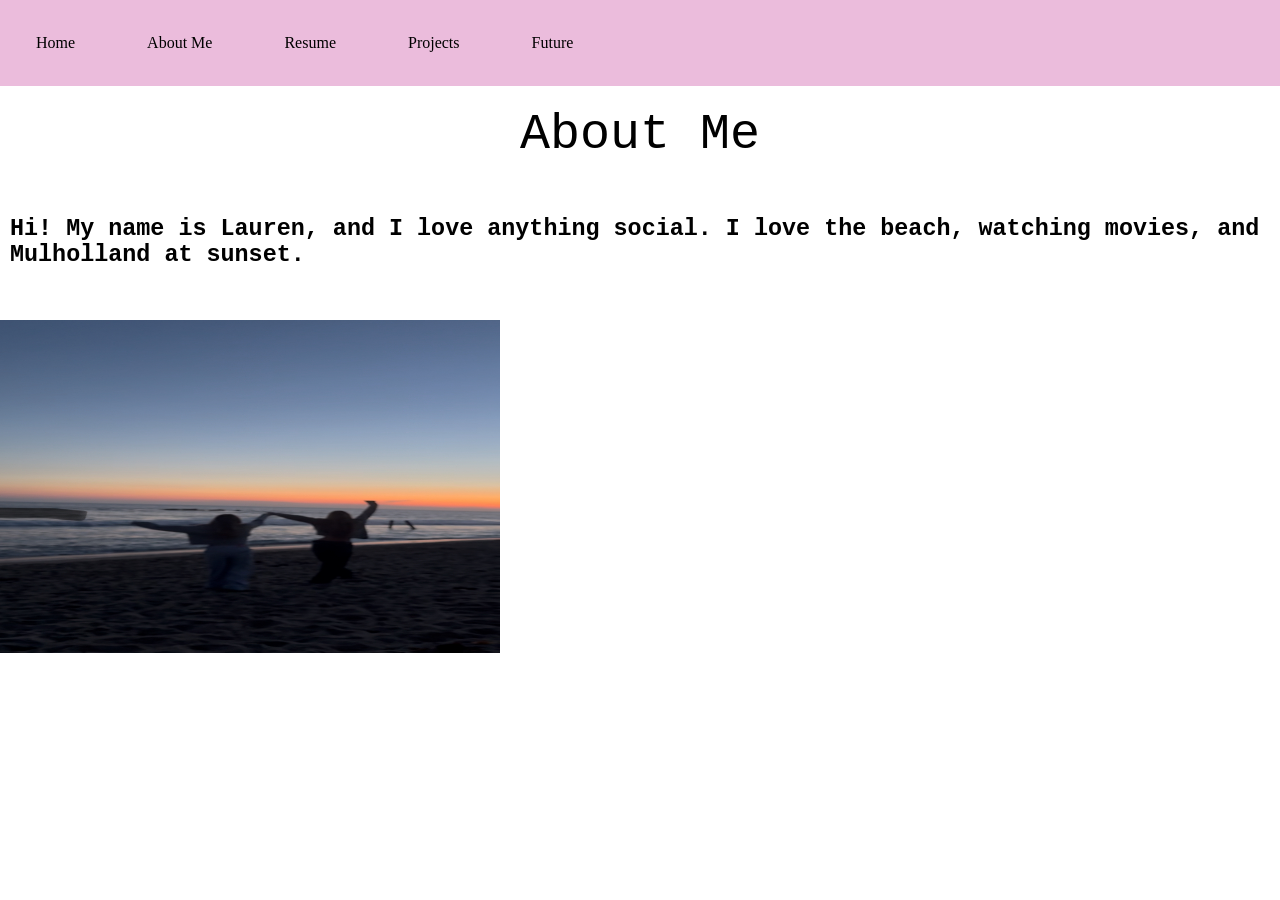
<file: aboutMe (1).html>
<!DOCTYPE html>
<html>
<head>
<link rel="stylesheet" href="style.css">
</head>
<body>

<ul>
  <li><a href="index.html">Home</a></li>
   <li><a href="aboutMe.html">About Me</a></li>
  <li><a href="resume.html">Resume</a></li>
  <li><a href="projects.html">Projects</a></li>
  <li><a href="future.html">Future</a></li>
</ul>

  <div class="center">
      <p class="p3">About Me</p>
  </div>

  <div class="container">
    <h3 class="p3">Hi! My name is Lauren, and I love anything social. I love the beach, watching movies, and Mulholland at sunset.  </h3>
  </div>
  <br> 


  
  <img src="IMG_3912.jpg" alt="Trulli" width="500" height="333">
   <p> </p>
</body>
</html>
</file>
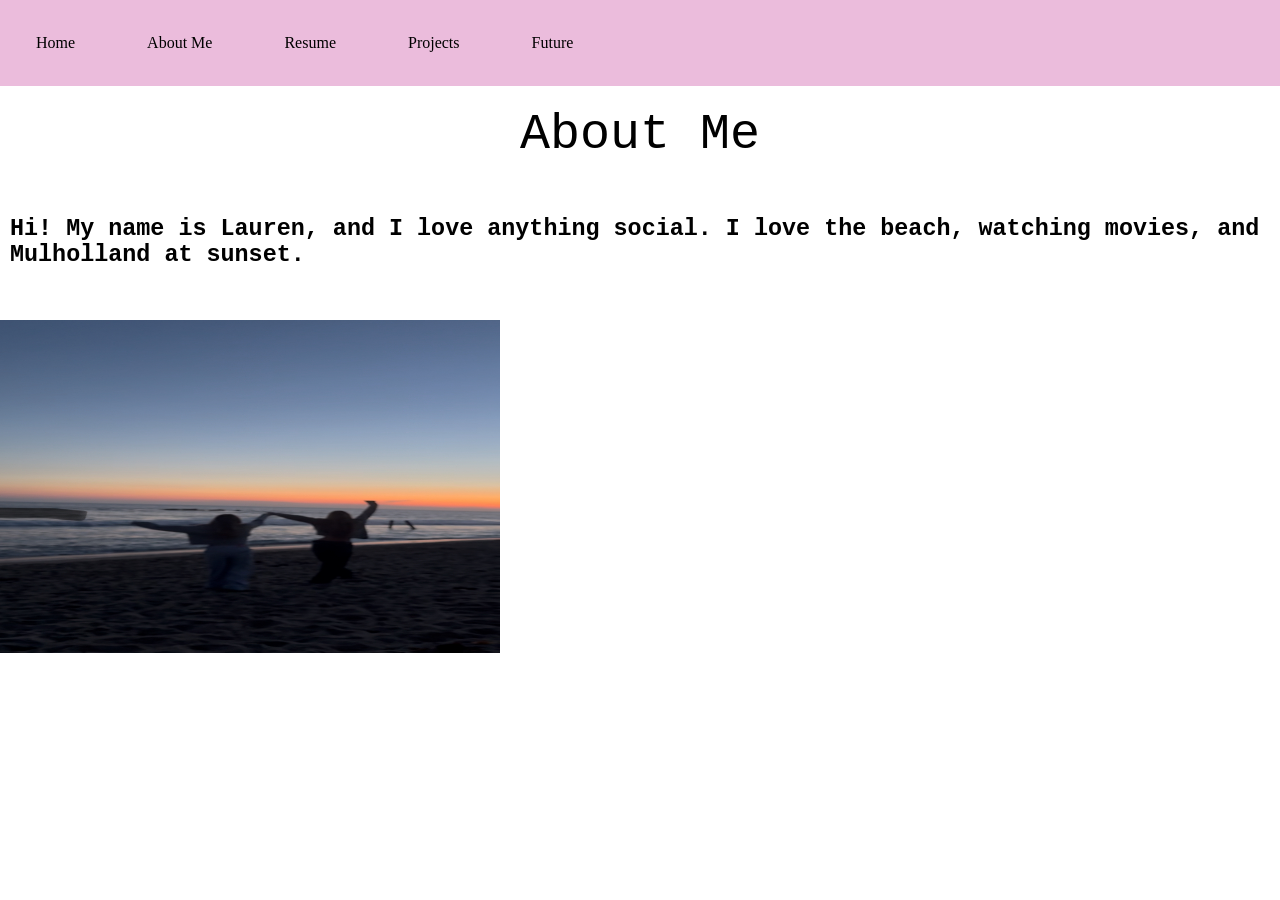
<file: aboutMe.html>
<!DOCTYPE html>
<html>
<head>
<link rel="stylesheet" href="style.css">
</head>
<body>

<ul>
  <li><a href="index.html">Home</a></li>
   <li><a href="aboutMe.html">About Me</a></li>
  <li><a href="resume.html">Resume</a></li>
  <li><a href="projects.html">Projects</a></li>
  <li><a href="future.html">Future</a></li>
</ul>

  <div class="center">
      <p class="p3">About Me</p>
  </div>

  <div class="container">
    <h3 class="p3">Hi! My name is Lauren, and I love anything social. I love the beach, watching movies, and Mulholland at sunset.  </h3>
  </div>
  <br> 


  
  <img src="IMG_3912.jpg" alt="Trulli" width="500" height="333">
   <p> </p>
</body>
</html>
</file>
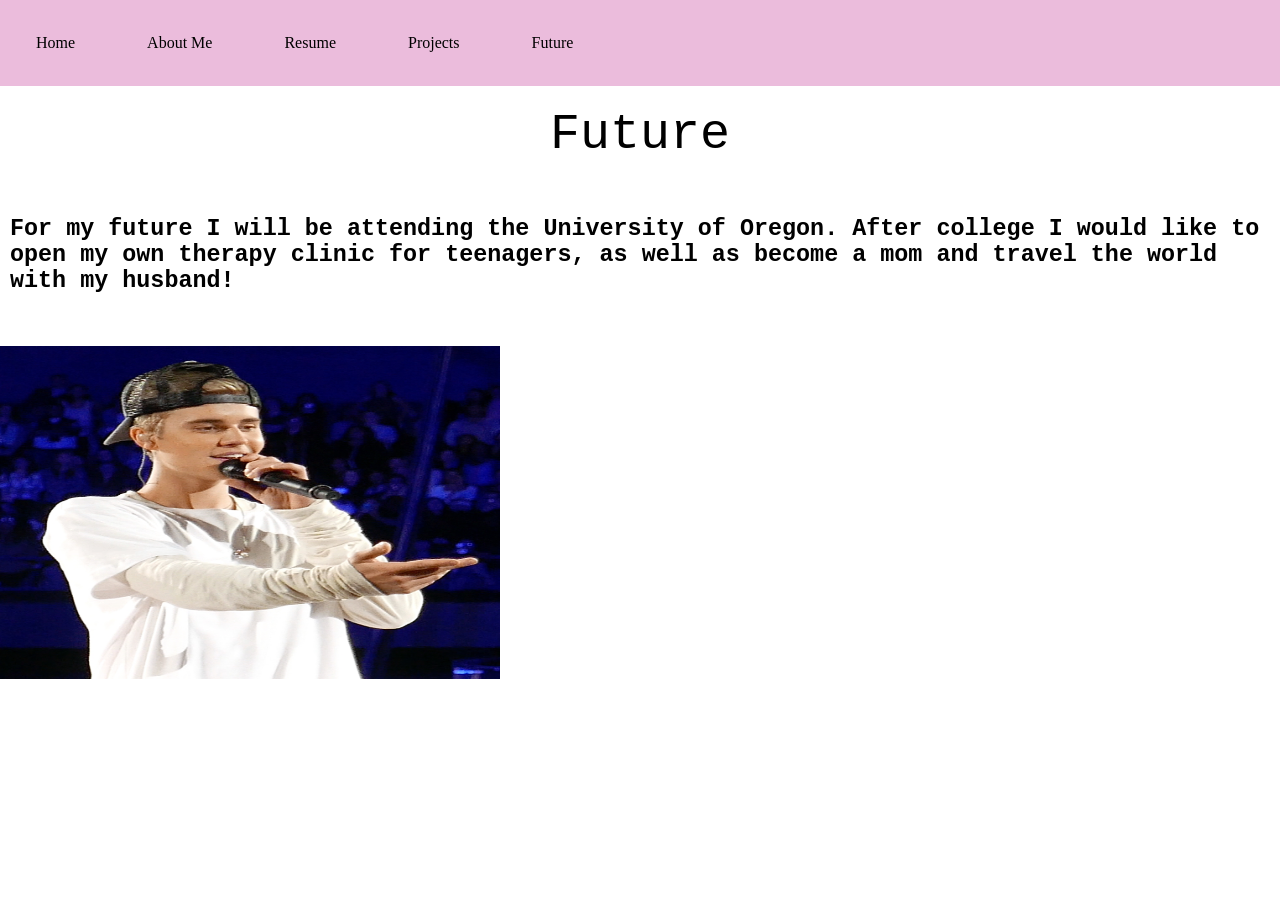
<file: future (2).html>
<!DOCTYPE html>
<html>
<head>
<link rel="stylesheet" href="style.css">
</head>
<body>

<ul>
  <li><a href="index.html">Home</a></li>
   <li><a href="aboutMe.html">About Me</a></li>
  <li><a href="resume.html">Resume</a></li>
  <li><a href="projects.html">Projects</a></li>
  <li><a href="future.html">Future</a></li>
</ul>

  <div class="center">
      <p class="p3">Future</p>
  </div>

  <div class="container">
    <h3 class="p3">For my future I will be attending the University of Oregon. After college I would like to open my own therapy clinic for teenagers, as well as become a mom and travel the world with my husband!</h3>
  </div>
   <br> 

  <img src="justincompsci.jpg" alt="Trulli" width="500" height="333">

</body>
</html>
</file>
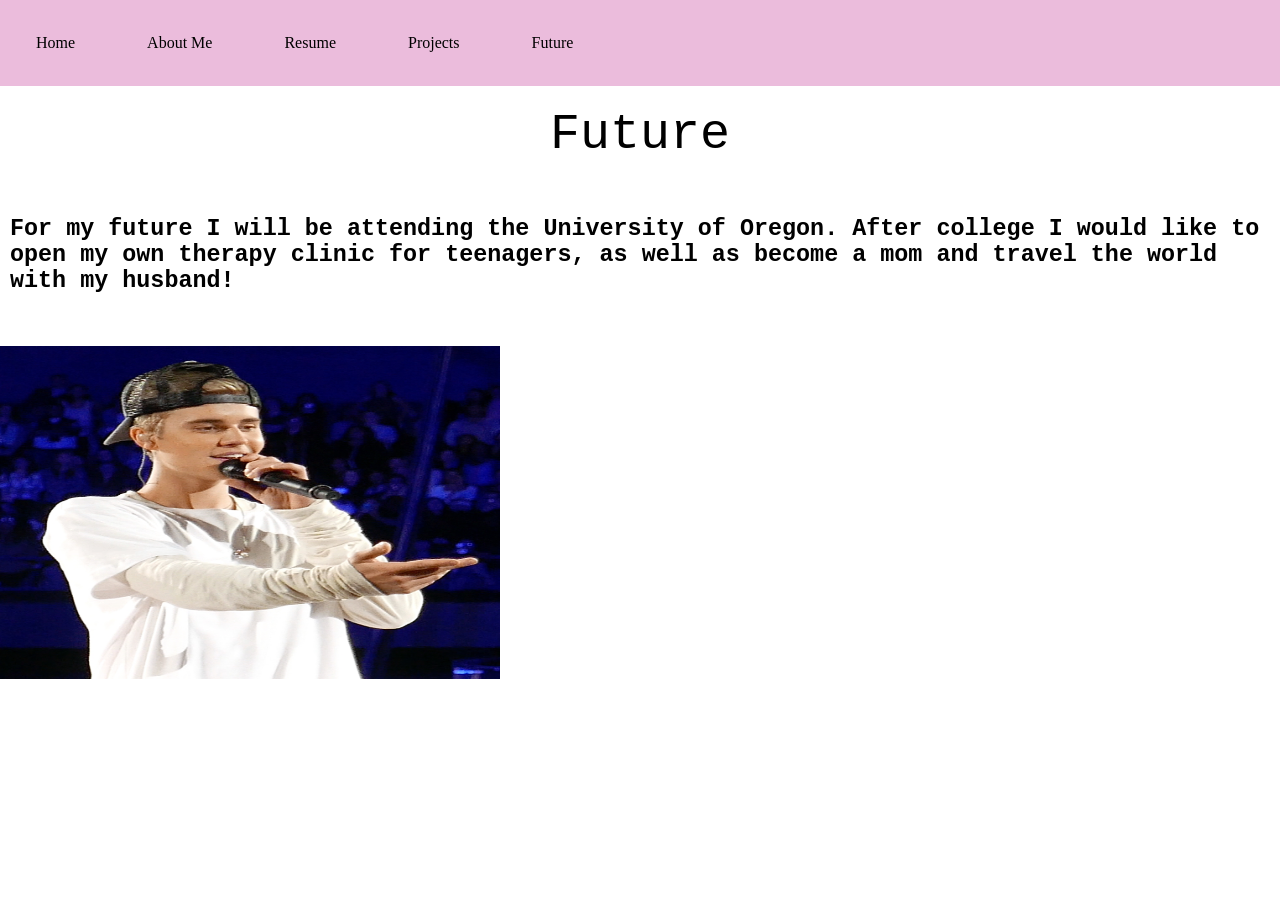
<file: future.html>
<!DOCTYPE html>
<html>
<head>
<link rel="stylesheet" href="style.css">
</head>
<body>

<ul>
  <li><a href="index.html">Home</a></li>
   <li><a href="aboutMe.html">About Me</a></li>
  <li><a href="resume.html">Resume</a></li>
  <li><a href="projects.html">Projects</a></li>
  <li><a href="future.html">Future</a></li>
</ul>

  <div class="center">
      <p class="p3">Future</p>
  </div>

  <div class="container">
    <h3 class="p3">For my future I will be attending the University of Oregon. After college I would like to open my own therapy clinic for teenagers, as well as become a mom and travel the world with my husband!</h3>
  </div>
   <br> 

  <img src="justincompsci.jpg" alt="Trulli" width="500" height="333">

</body>
</html>
</file>
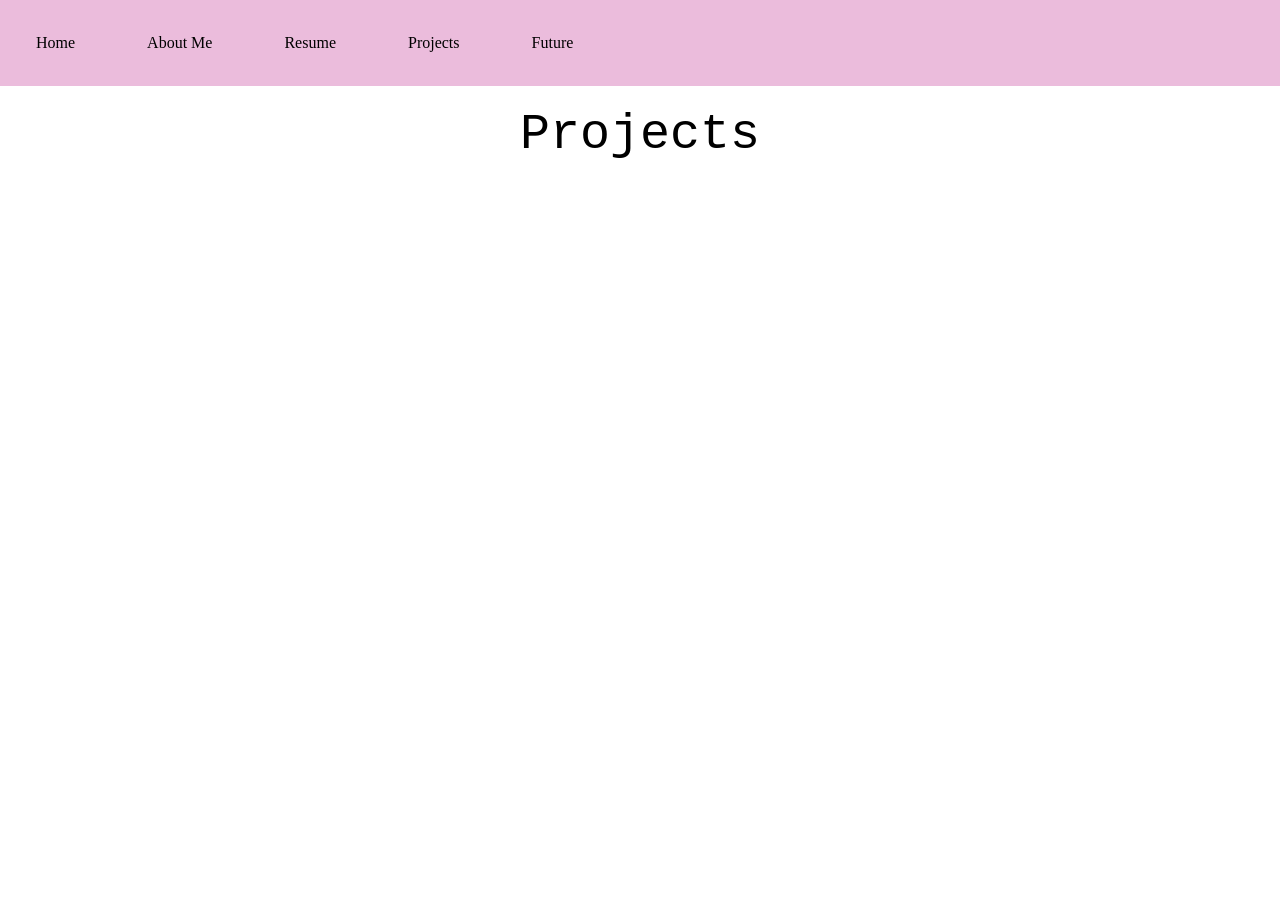
<file: projects (1).html>
<!DOCTYPE html>
<html>
<head>
<link rel="stylesheet" href="style.css">
</head>
<body>

<ul>
  <li><a href="index.html">Home</a></li>
   <li><a href="aboutMe.html">About Me</a></li>
  <li><a href="resume.html">Resume</a></li>
  <li><a href="projects.html">Projects</a></li>
  <li><a href="future.html">Future</a></li>
</ul>

  <div class="center">
      <p class="p3">Projects</p>
  </div>

  <iframe width="392" height="620" style="border: 0px;" src="https://studio.code.org/projects/applab/bd8f6614-56db-447e-986f-232dab7f26e3/embed"></iframe>

  <div class="container">
    <h3 class="p3"></h3>
  </div>
 
 
   

</body>
</html>
</file>
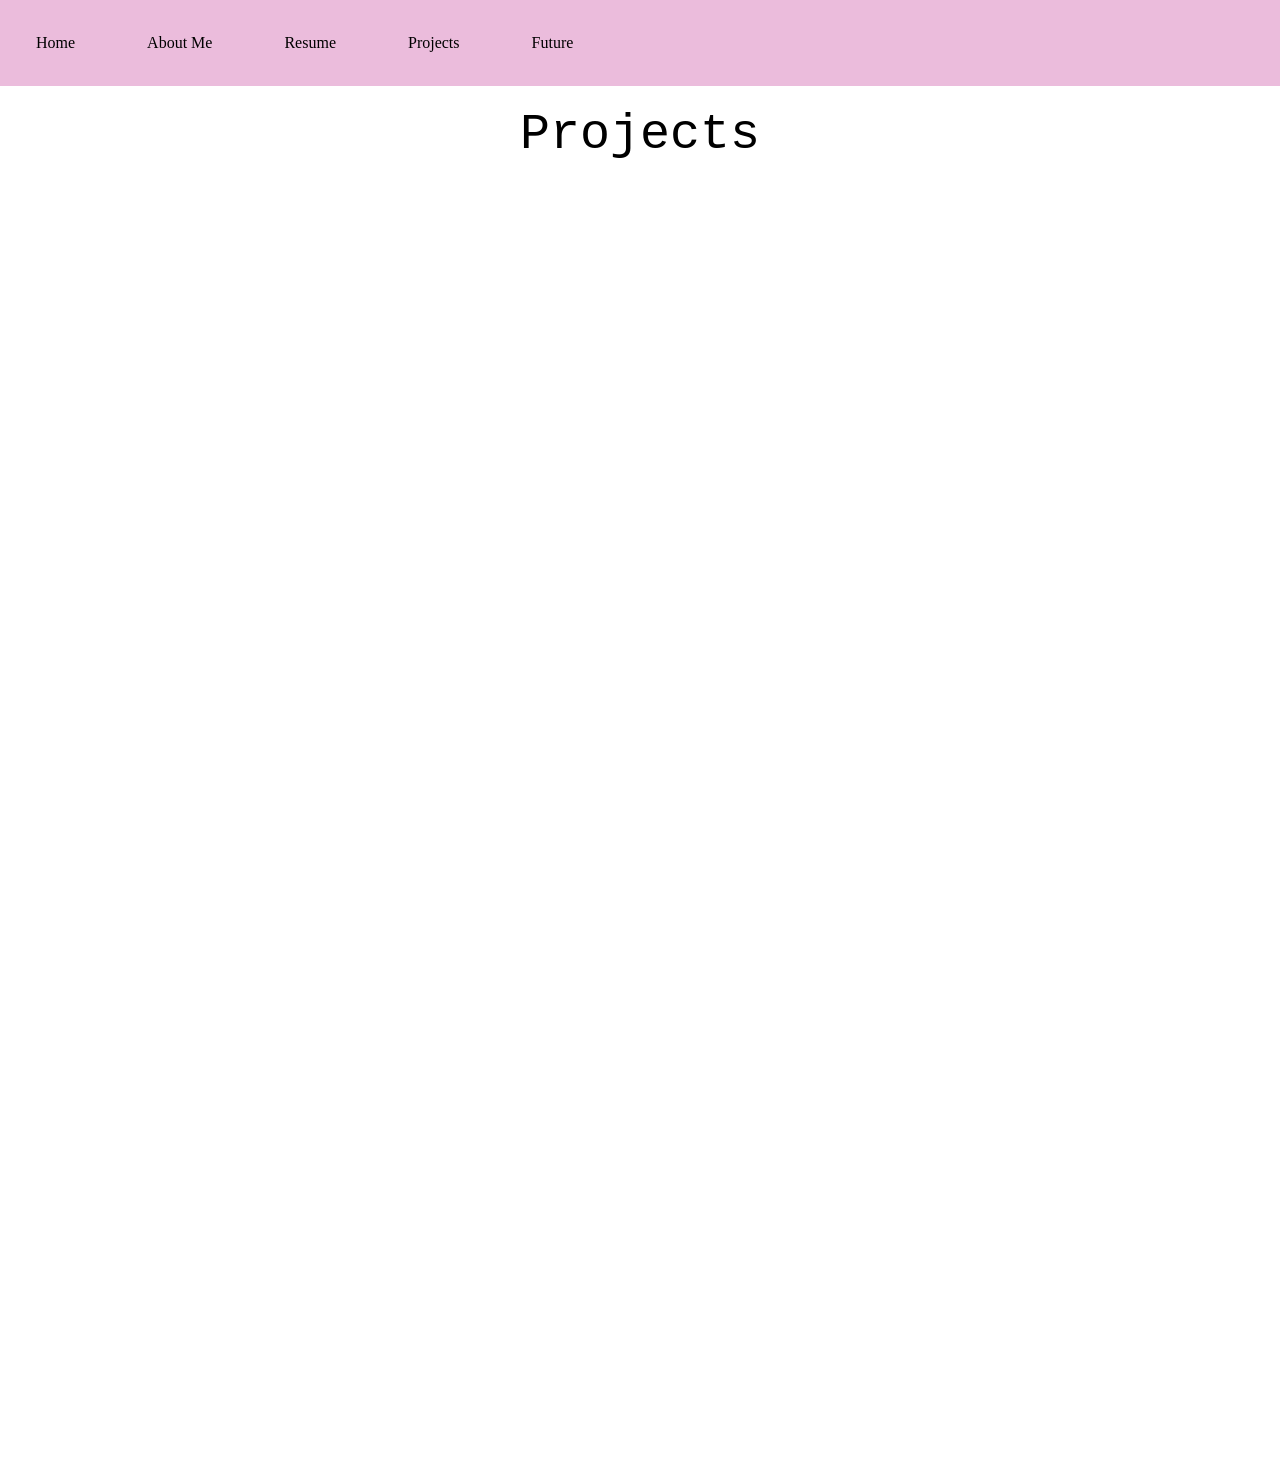
<file: projects.html>
<!DOCTYPE html>
<html>
<head>
<link rel="stylesheet" href="style.css">
</head>
<body>

<ul>
  <li><a href="index.html">Home</a></li>
   <li><a href="aboutMe.html">About Me</a></li>
  <li><a href="resume.html">Resume</a></li>
  <li><a href="projects.html">Projects</a></li>
  <li><a href="future.html">Future</a></li>
</ul>

  <div class="center">
      <p class="p3">Projects</p>
  </div>

  <iframe width="392" height="620" style="border: 0px;" src="https://studio.code.org/projects/applab/bd8f6614-56db-447e-986f-232dab7f26e3/embed"></iframe>

  <div class="container">
    <h3 class="p3"></h3>
  </div>

  <iframe width="392" height="620" style="border: 0px;" src="https://studio.code.org/projects/applab/ce3c384a-f40a-4790-a03e-00232b3d73bd/embed"></iframe>
 
   

</body>
</html>
</file>
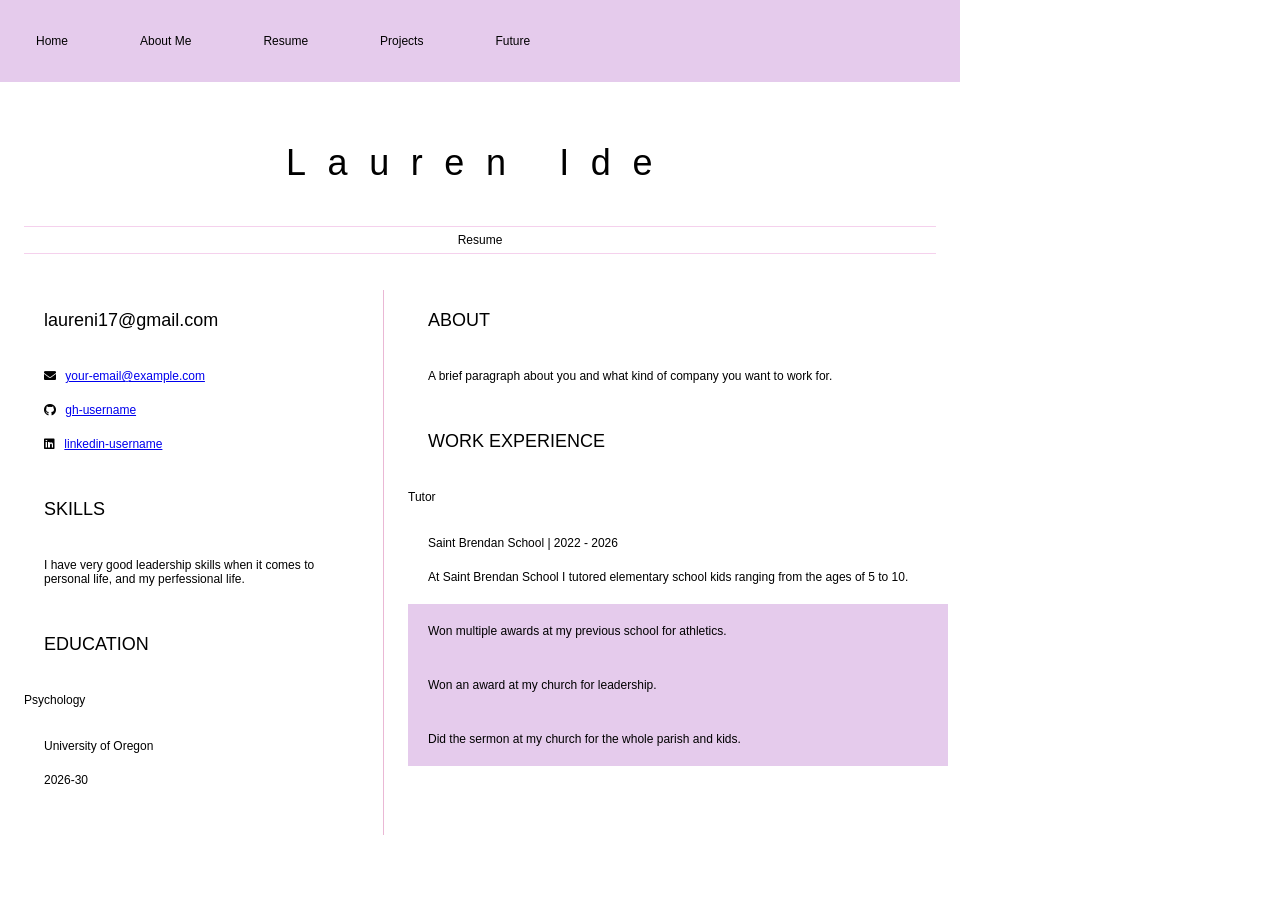
<file: resume (1).html>
<html>
	<head>
		<link href="resume.css" rel="stylesheet">
		<title>Your name resume</title>
        <link rel="stylesheet" href="https://cdnjs.cloudflare.com/ajax/libs/font-awesome/5.15.4/css/all.min.css">
	</head>

	<body>
    <ul>
  <li><a href="index.html">Home</a></li>
   <li><a href="aboutMe.html">About Me</a></li>
  <li><a href="resume.html">Resume</a></li>
  <li><a href="projects.html">Projects</a></li>
  <li><a href="future.html">Future</a></li>
</ul>
		<header id="header">
			<!-- resume header with your name and title -->
			<h1>Lauren Ide</h1>
			<hr>
			Resume
			<hr>
		</header>
		<main>
			<article id="mainLeft">
				<section>
					<h2>laureni17@gmail.com</h2>
					<!-- contact info including social media -->
                    <p>
                        <i class="fa fa-envelope" aria-hidden="true"></i>
                        <a href="mailto:your-email@example.com">your-email@example.com</a>
                    </p>
                    <p>
                        <i class="fab fa-github" aria-hidden="true"></i>
                        <a href="github.com/gh-username">gh-username</a>
                    </p>
                    <p>
                        <i class="fab fa-linkedin" aria-hidden="true"></i>
                        <a href="linkedin.com/linkedin-username">linkedin-username</a>
                    </p>
				</section>
				<section>
					<h2>SKILLS</h2>
					<!-- your skills -->
                    <p>I have very good leadership skills when it comes to personal life, and my perfessional life. </p>
				</section>
				<section>
					<h2>EDUCATION</h2>
					<!-- your education -->
                    <h3>Psychology</h3>
                    <p>
                        University of Oregon
                    </p>
                    <p>
                        2026-30
                    </p>
				</section>            
			</article>
			<article id="mainRight">
				<section>
					<h2>ABOUT</h2>
					<!-- about you -->
					<p>A brief paragraph about you and what kind of company you want to work for.</p>
				</section>
				<section>
					<h2>WORK EXPERIENCE</h2>
					<!-- your work experience -->
                    <h3>Tutor</h3>
                    <p>
                            Saint Brendan School | 2022 - 2026
                    </p>
                    <p>
                           At Saint Brendan School I tutored elementary school kids ranging from the ages of 5 to 10.
                    </p>
                    <ul>
                            <li>Won multiple awards at my previous school for athletics.</li>
                            <li>Won an award at my church for leadership.</li>
                            <li>Did the sermon at my church for the whole parish and kids.</li>
                    </ul>
				</section>
			</article>
		</main>
	</body>
</html>
</file>
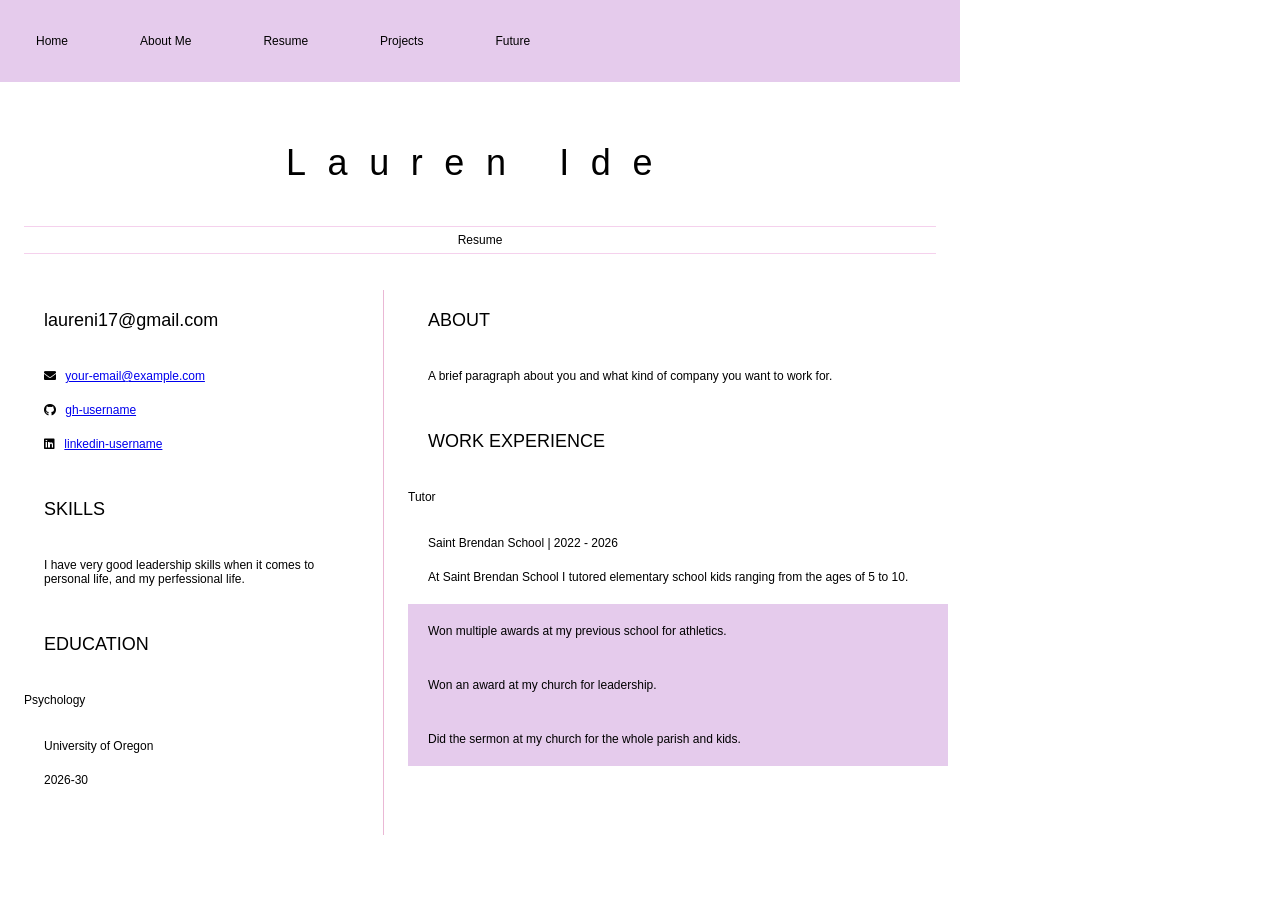
<file: resume.html>
<html>
	<head>
		<link href="resume.css" rel="stylesheet">
		<title>Your name resume</title>
        <link rel="stylesheet" href="https://cdnjs.cloudflare.com/ajax/libs/font-awesome/5.15.4/css/all.min.css">
	</head>

	<body>
    <ul>
  <li><a href="index.html">Home</a></li>
   <li><a href="aboutMe.html">About Me</a></li>
  <li><a href="resume.html">Resume</a></li>
  <li><a href="projects.html">Projects</a></li>
  <li><a href="future.html">Future</a></li>
</ul>
		<header id="header">
			<!-- resume header with your name and title -->
			<h1>Lauren Ide</h1>
			<hr>
			Resume
			<hr>
		</header>
		<main>
			<article id="mainLeft">
				<section>
					<h2>laureni17@gmail.com</h2>
					<!-- contact info including social media -->
                    <p>
                        <i class="fa fa-envelope" aria-hidden="true"></i>
                        <a href="mailto:your-email@example.com">your-email@example.com</a>
                    </p>
                    <p>
                        <i class="fab fa-github" aria-hidden="true"></i>
                        <a href="github.com/gh-username">gh-username</a>
                    </p>
                    <p>
                        <i class="fab fa-linkedin" aria-hidden="true"></i>
                        <a href="linkedin.com/linkedin-username">linkedin-username</a>
                    </p>
				</section>
				<section>
					<h2>SKILLS</h2>
					<!-- your skills -->
                    <p>I have very good leadership skills when it comes to personal life, and my perfessional life. </p>
				</section>
				<section>
					<h2>EDUCATION</h2>
					<!-- your education -->
                    <h3>Psychology</h3>
                    <p>
                        University of Oregon
                    </p>
                    <p>
                        2026-30
                    </p>
				</section>            
			</article>
			<article id="mainRight">
				<section>
					<h2>ABOUT</h2>
					<!-- about you -->
					<p>A brief paragraph about you and what kind of company you want to work for.</p>
				</section>
				<section>
					<h2>WORK EXPERIENCE</h2>
					<!-- your work experience -->
                    <h3>Tutor</h3>
                    <p>
                            Saint Brendan School | 2022 - 2026
                    </p>
                    <p>
                           At Saint Brendan School I tutored elementary school kids ranging from the ages of 5 to 10.
                    </p>
                    <ul>
                            <li>Won multiple awards at my previous school for athletics.</li>
                            <li>Won an award at my church for leadership.</li>
                            <li>Did the sermon at my church for the whole parish and kids.</li>
                    </ul>
				</section>
			</article>
		</main>
	</body>
</html>
</file>
<file: style.css>
.center{
  display: flex;
  justify-content: center;
  font-size: 50px;
}

.container {
  font-size: 20px;
  padding: 10px;
}

.p3 {
  font-family: "Lucida Console", "Courier New", monospace;
}

body {
  margin: 0;
  padding: 0;
}

h2, p {
  margin: 20px;
}

ul {
  list-style-type: none;
  margin: 0;
  padding: 0;
  overflow: hidden;
  background-color: #ebbcdc;
}

ul li {
  float: left;
  padding: 20px;
}

ul li a {
  display: block;
  color: black;
  text-align: center;
  padding: 14px 16px;
  text-decoration: none;
}

ul li a:hover {
  background-color: pink;
}
</file>
<file: resume.css>
body {
    font-family: 'Segoe UI', Tahoma, Geneva, Verdana, sans-serif;
    font-size: 12px;
    max-width: 960px;
    margin: auto;
}
h1 {
    font-size: 3em;
    letter-spacing: .6em;
    padding-top: 1em;
    padding-bottom: 1em;
}

h2 {
    font-size: 1.5em;
    padding-bottom: 1em;
}

h3 {
    font-size: 1em;
    padding-bottom: 1em;
}

main { 
    display: grid;
    grid-template-columns: 40% 60%;
    margin-top: 3em;
}
header {
    text-align: center;
    margin: auto 2em;
}

section {
    margin: auto 1em 4em 2em;
}

i {
    margin-right: .5em;
}

p {
    margin: .2em auto
}

hr {
    border: none;
    background-color: #f5d1ed;
    height: 1px;
}

h1, h2, h3 {
    font-weight: 100;
    margin-bottom: 0;
}
#mainLeft {
    border-right: 1px solid #eab8d5;
}




.center{
  display: flex;
  justify-content: center;
  font-size: 100px;
}

.container {
  font-size: 50px;
  padding: 10px;
}

.p3 {
  font-family: "Lucida Console", "Courier New", monospace;
}

body {
  margin: 0;
  padding: 0;
}

h2, p {
  margin: 20px;
}

ul {
  list-style-type: none;
  margin: 0;
  padding: 0;
  overflow: hidden;
  background-color: #e5cbec;
}

ul li {
  float: left;
  padding: 20px;
}

ul li a {
  display: block;
  color: black;
  text-align: center;
  padding: 14px 16px;
  text-decoration: none;
}

ul li a:hover {
  background-color: pink;
}
</file>
